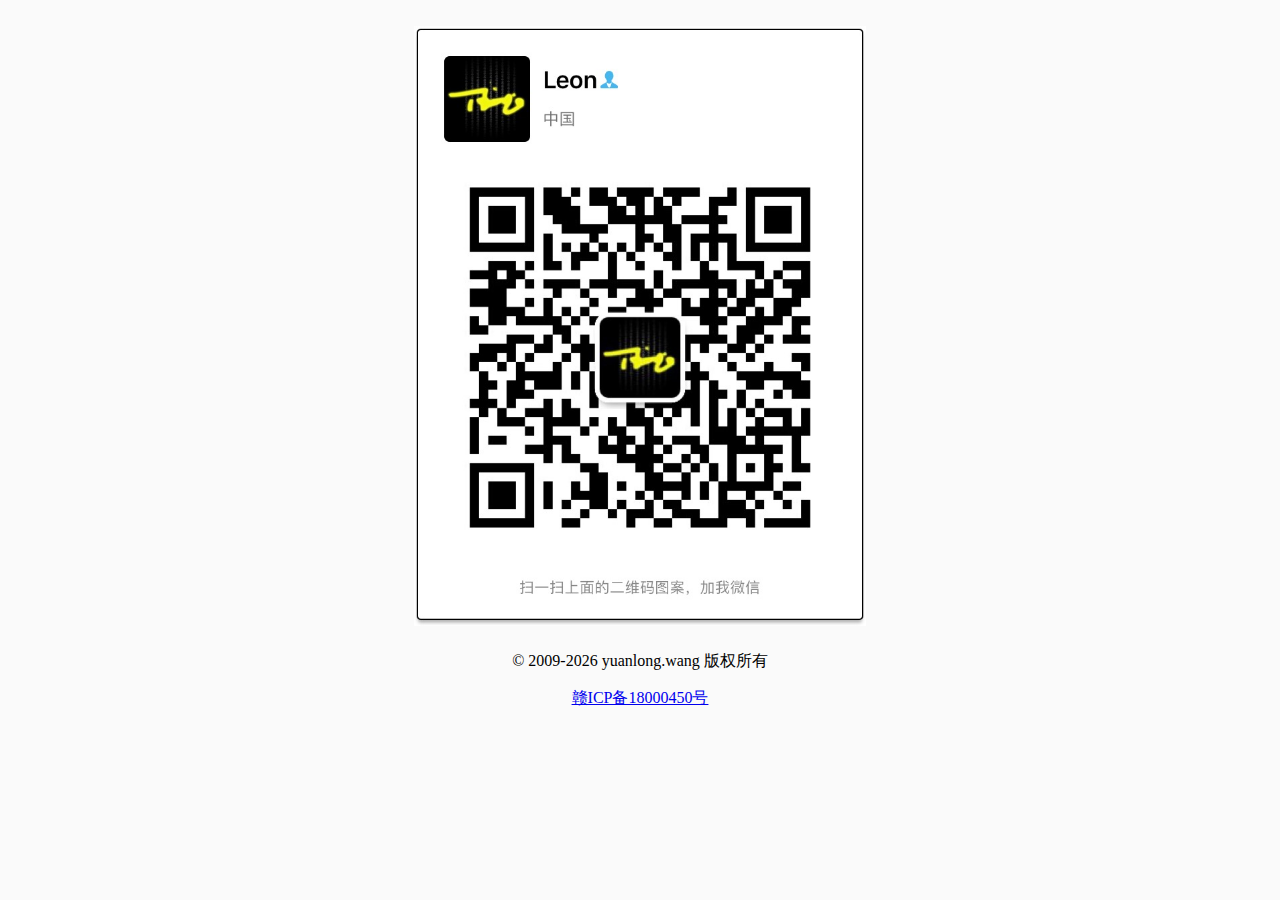
<file: index.html>
<!doctype html>
<html lang="en" manifest="me.gif">
<head>
<meta charset="UTF-8">
<meta name="robots" content="nofollow">
<meta name="apple-mobile-web-app-capable" content="yes">
<meta name="apple-mobile-web-app-status-bar-style" content="black">
<meta name="full-screen" content="yes">
<meta name="x5-fullscreen" content="true">
<meta name="viewport" content="width=device-width, initial-scale=0.8,maximum-scale=1,user-scalable=no">
<link rel="apple-touch-icon" href="favicon.png"/>
<title>&#20010;&#20154;&#24494;&#20449;</title>
</head>
<body style="text-align: center;overflow: hidden;background: #fafafa;padding: 0;margin: 0;">

<img src="[data-uri]" style="max-height: 600px;display: block;margin: 2% auto;max-width: 100%;">

<p class="copyright">
          © 2009-<script>document.write(new Date().getFullYear())</script> &#121;&#117;&#97;&#110;&#108;&#111;&#110;&#103;&#46;&#119;&#97;&#110;&#103; 版权所有 
</p>
<p class="copyright">
	<a href="https://beian.miit.gov.cn" target="_blank">赣ICP备18000450号</a>
</p>
</body>
</html>
</file>
